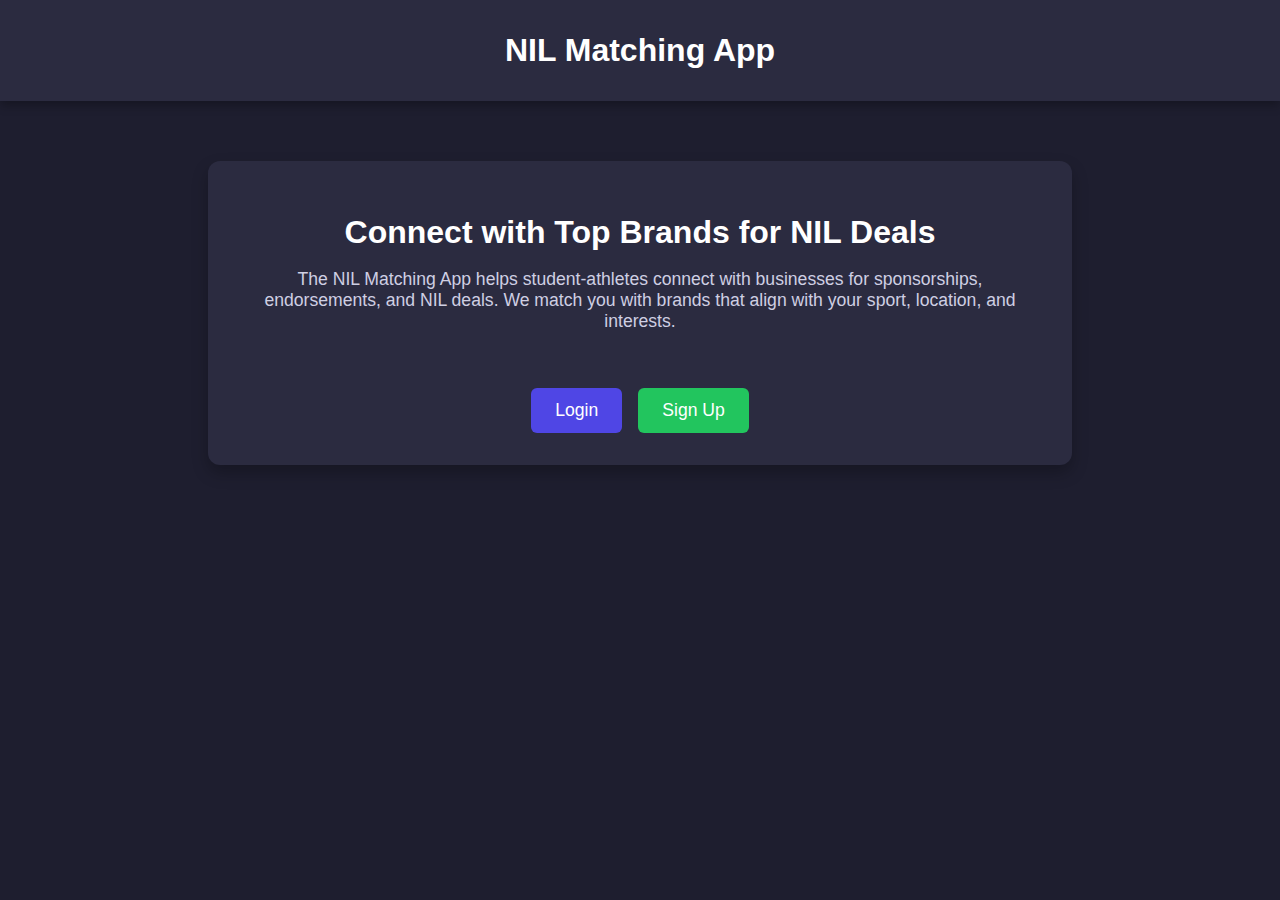
<file: templates/index.html>
<!DOCTYPE html>
<html lang="en">
<head>
    <meta charset="UTF-8">
    <meta name="viewport" content="width=device-width, initial-scale=1.0">
    <title>NIL Matching App</title>
    <style>
        body {
            font-family: 'Segoe UI', sans-serif;
            margin: 0;
            padding: 0;
            background-color: #1e1e2f;
            color: #f0f0f0;
            text-align: center;
        }

        header {
            background-color: #2b2b40;
            color: white;
            padding: 2rem;
            font-size: 2rem;
            font-weight: bold;
            box-shadow: 0 4px 10px rgba(0, 0, 0, 0.3);
        }

        .container {
            max-width: 800px;
            margin: 60px auto;
            background-color: #2b2b40;
            padding: 2rem;
            border-radius: 12px;
            box-shadow: 0 8px 16px rgba(0, 0, 0, 0.25);
        }

        h1 {
            font-size: 2rem;
            margin-bottom: 1rem;
            color: #ffffff;
        }

        p {
            font-size: 1.1rem;
            color: #cfcfe3;
        }

        .btn {
            display: inline-block;
            padding: 0.75rem 1.5rem;
            font-size: 1.1rem;
            border: none;
            border-radius: 6px;
            text-decoration: none;
            transition: background-color 0.2s ease;
            margin-top: 1.5rem;
        }

        .login-btn {
            background-color: #4f46e5;
            color: white;
        }

        .login-btn:hover {
            background-color: #3730a3;
        }

        .signup-btn {
            background-color: #22c55e;
            color: white;
        }

        .signup-btn:hover {
            background-color: #16a34a;
        }

        .button-group {
            display: flex;
            justify-content: center;
            gap: 1rem;
            flex-wrap: wrap;
            margin-top: 2rem;
        }
    </style>
</head>
<body>

<header>NIL Matching App</header>

<div class="container">
    <h1>Connect with Top Brands for NIL Deals</h1>
    <p>
        The NIL Matching App helps student-athletes connect with businesses for sponsorships, endorsements, and NIL deals.
        We match you with brands that align with your sport, location, and interests.
    </p>

    <div class="button-group">
        <a href="/login" class="btn login-btn">Login</a>
        <a href="/sign_up" class="btn signup-btn">Sign Up</a>
    </div>
</div>

</body>
</html>
</file>
